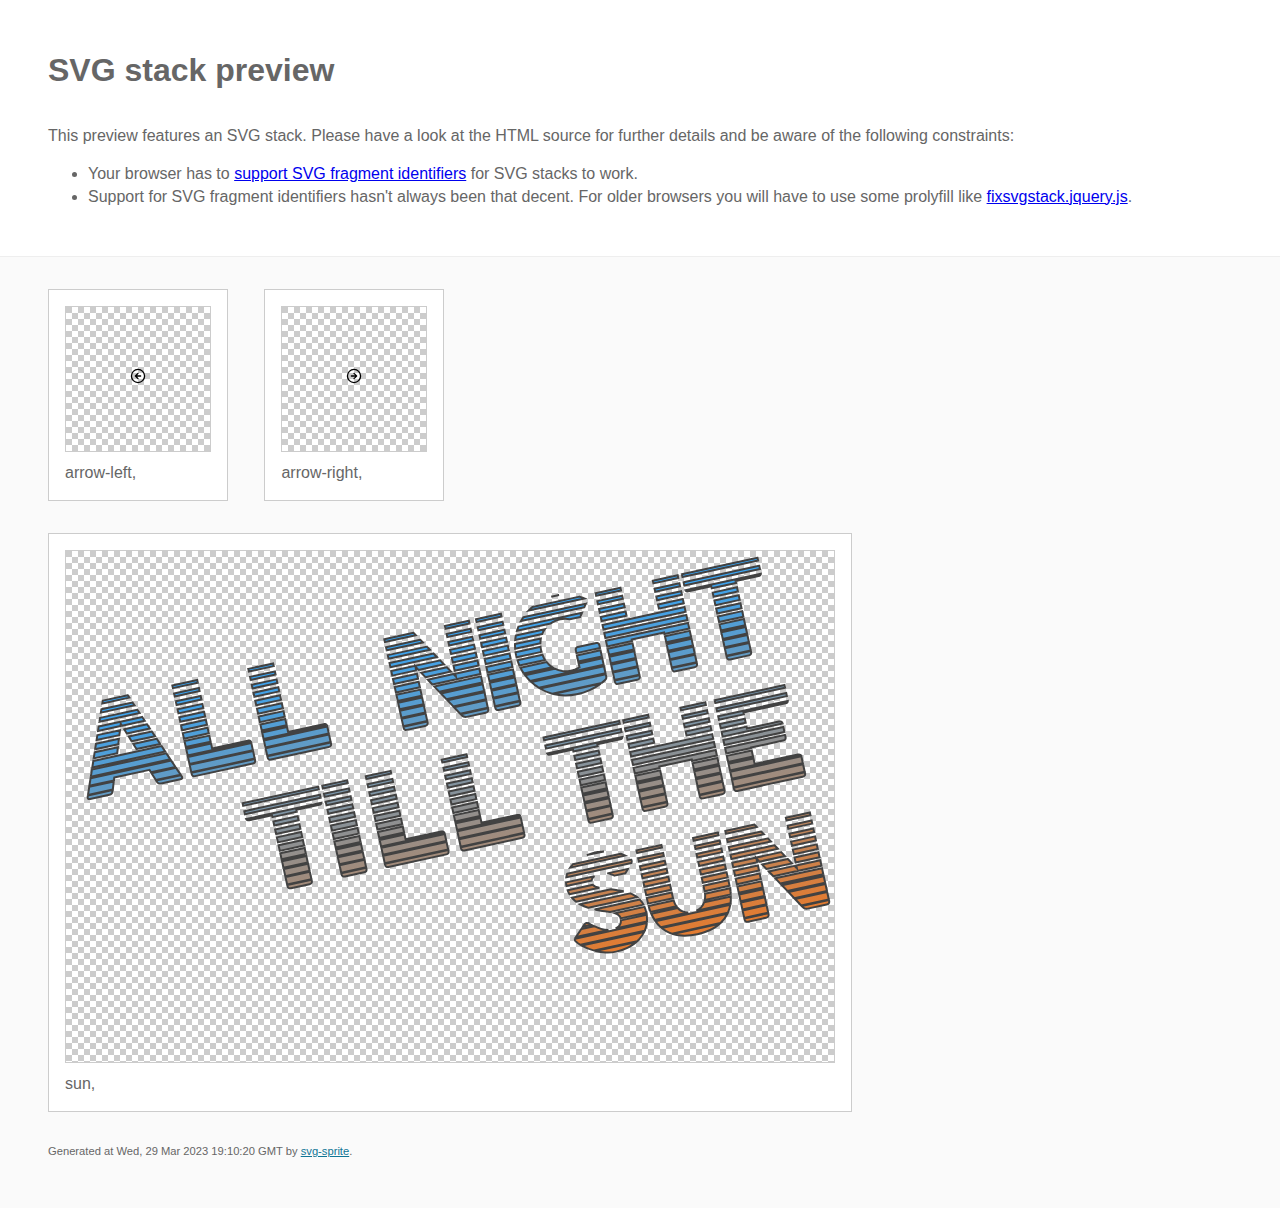
<file: img/stack/sprite.stack.html>
<!doctype html>
<html lang="en">
    <head>
        <meta charset="utf-8">
        <title>SVG stack preview | svg-sprite</title>
        <style>
            body {
                padding: 0;
                margin: 0;
                color: #666;
                background: #fafafa;
                font-family: Arial, Helvetica, sans-serif;
                font-size: 1em;
                line-height: 1.4;
            }

            header {
                display: block;
                padding: 3em 3em 2em;
                background-color: #fff;
            }

            header p {
                margin: 2em 0 0;
            }

            section {
                border-top: 1px solid #eee;
                padding: 2em 3em 0;
            }

            section ul {
                margin: 0;
                padding: 0;
            }

            section li {
                display: inline-block;
                background-color: #fff;
                position: relative;
                margin: 0 2em 2em 0;
                vertical-align: top;
                border: 1px solid #ccc;
                padding: 1em 1em 3em;
                cursor: default;
            }

            .icon-box {
                margin: 0;
                width: 144px;
                height: 144px;
                position: relative;
                background: #ccc url("data:image/svg+xml,%3Csvg xmlns='http://www.w3.org/2000/svg' width='12' height='12'%3E%3Cpath fill='%23fff' d='M6 0h6v6H6zM0 6h6v6H0z'/%3E%3C/svg%3E") top left repeat;
                border: 1px solid #ccc;
                display: table-cell;
                vertical-align: middle;
                text-align: center;
            }

            .icon {
                display: inline-block;
            }

            h1 {
                margin-top: 0;
            }

            h2 {
                margin: 0;
                padding: 0;
                font-size: 1em;
                font-weight: 400;
                white-space: nowrap;
                overflow: hidden;
                text-overflow: ellipsis;
                position: absolute;
                left: 1em;
                right: 1em;
                bottom: 1em;
            }

            footer {
                display: block;
                margin: 0;
                padding: 0 3em 3em;
            }

            footer p {
                margin: 0;
                font-size: .7em;
            }

            footer a {
                color: #0f7595;
                margin-left: 0;
            }
        </style>

<!--
Sprite shape dimensions
====================================================================================================
You will need to set the sprite shape dimensions via CSS when you use them as stack SVGs, otherwise
they would become a huge 100% in size. You may use the following dimension classes for doing so.
They might well be outsourced to an external stylesheet of course.
-->

<style>
 .svg-arrow-left-dims { width: 24px; height: 24px; }
 .svg-arrow-right-dims { width: 24px; height: 24px; }
 .svg-sun-dims { width: 768px; height: 505px; }
</style>

<!--
====================================================================================================
-->

    </head>
    <body>
        <header>
            <h1>SVG stack preview</h1>
            <p>This preview features an SVG stack. Please have a look at the HTML source for further details and be aware of the following constraints:</p>
            <ul>
                <li>Your browser has to <a href="https://caniuse.com/svg-fragment" target="_blank" rel="noopener noreferrer">support SVG fragment identifiers</a> for SVG stacks to work.</li>
                <li>Support for SVG fragment identifiers hasn't always been that decent. For older browsers you will have to use some prolyfill like <a href="https://github.com/preciousforever/SVG-Stacker/blob/master/fixsvgstack.jquery.js" target="_blank" rel="noopener noreferrer">fixsvgstack.jquery.js</a>.</li>
            </ul>
        </header>
        <section>

<!--
SVG stack
====================================================================================================
These SVG images make use of fragment identifiers (IDs) to reference certain portions of the
external sprite. By default, all shapes inside the sprite are hidden by CSS. The `:target` pseudo
selector is used to show the very shape that is referenced by the fragment identifier.
-->

            <ul>

             <li title="arrow-left">
                    <div class="icon-box">
                        <img src="../icons/icons.svg#arrow-left" class="svg-arrow-left-dims" alt="arrow-left">
                    </div>
                    <h2>arrow-left, </h2>
                </li>
             <li title="arrow-right">
                    <div class="icon-box">
                        <img src="../icons/icons.svg#arrow-right" class="svg-arrow-right-dims" alt="arrow-right">
                    </div>
                    <h2>arrow-right, </h2>
                </li>
             <li title="sun">
                    <div class="icon-box">
                        <img src="../icons/icons.svg#sun" class="svg-sun-dims" alt="sun">
                    </div>
                    <h2>sun, </h2>
                </li>
         </ul>

<!--
====================================================================================================
-->

        </section>
        <footer>
            <p>Generated at Wed, 29 Mar 2023 19:10:20 GMT by <a href="https://github.com/svg-sprite/svg-sprite" target="_blank" rel="noopener noreferrer">svg-sprite</a>.</p>
        </footer>
    </body>
</html>
</file>
